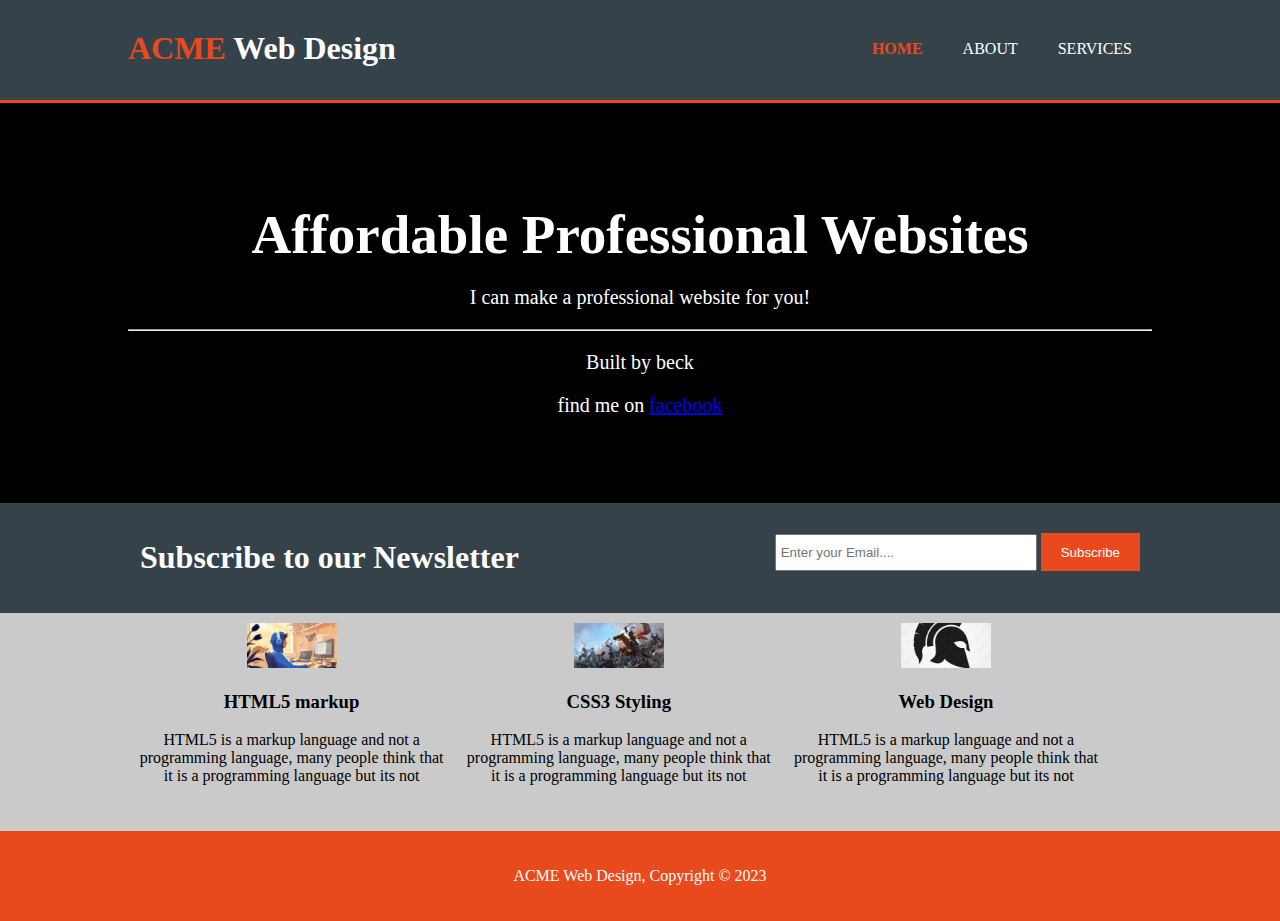
<file: index.html>
<!DOCTYPE html>

<html>
    <head>
        <meta charset="utf-8">
        <meta name="viewport" content="width=device-width">
        <meta name="description" content="Affordable and Professional web design">
        <meta name="Keywords" content="web design, affordable design, professionla design">
        <meta name="Author" content="Brad Traversy">
        <title>ACME Web Design</title>
        <link rel="stylesheet" href="./CSS/styles.css">
    </head>

    <body>
        <header>
            <div class="container">
                <div id="branding">
                    <h1><span class = "highlight">ACME</span> Web Design</h1>
                  
                </div>
                <nav>
                    <ul>
                        <li class="current"><a href="index.html">HOME</a></li>
                        <li><a href="about.html">ABOUT</a></li>
                        <li><a href="services.html">SERVICES</a></li>
                    </ul>
                </nav>

                <!--
                Comments
                -->

            </div>
        </header>
        
        <section id="showcase">
            <div class="container">
                <h1>Affordable Professional Websites</h1>
                <p>I can make a professional website for you!</p>
                <hr>
                <section>
                    <p>Built by beck</p>
                    <p>find me on
                        <a href="https://www.facebook.com/beck.tamang.10/"
                        target="_blank" class="btn btn-primary btn-sm">facebook</a>
                    </p>
                </section>
            </div>
        </section>

        <section id="newsletter">
            <div class="container">
                <h1>Subscribe to our Newsletter</h1>
                <form>
                    <input type="email" placeholder="Enter your Email....">
                    <button type="submit" class="button_1">Subscribe</button>
                </form>
            </div>
        </section>

        <section id="boxes">
            <div class="container">
                <div class="box">
                    <img src="./Images/a.png">
                    <h3>HTML5 markup</h3>
                    <p>HTML5 is a markup language and not a programming language, many people think that it is a programming language but its not</p>
                       
                </div>

                <div class="box">
                    <img src="./Images/b.jpg"> 
                    <h3>CSS3 Styling</h3>
                    <p>HTML5 is a markup language and not a programming language, many people think that it is a programming language but its not</p>
                      
                </div>
                <div class="box">
                    <img src="./Images/c.jpg" class="minomized-image" alt="Image">  
                    <h3>Web Design</h3>
                    <p>HTML5 is a markup language and not a programming language, many people think that it is a programming language but its not</p>
                </div>
            </div>
        </section>

        <footer>
            <p>ACME Web Design, Copyright &copy; 2023</p>
        </footer>
    </body>
</html>
</file>
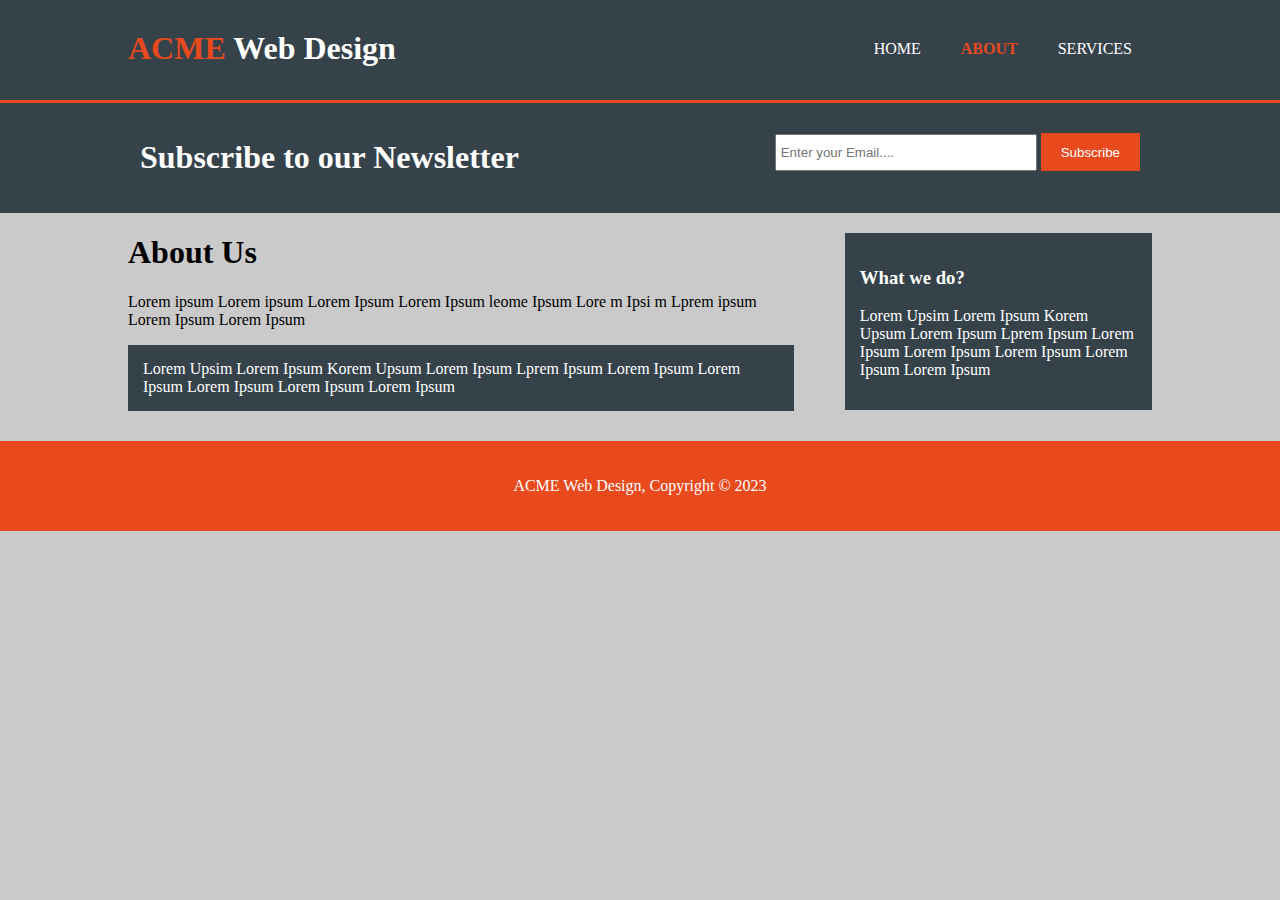
<file: about.html>
<!DOCTYPE html>

<html>
    <head>
        <meta charset="utf-8">
        <meta name="viewport" content="width=device-width">
        <meta name="description" content="Affordable and Professional web design">
        <meta name="Keywords" content="web design, affordable design, professionla design">
        <meta name="Author" content="Brad Traversy">
        <title>ACME Web Design | About</title>
        <link rel="stylesheet" href="./CSS/styles.css">
    </head>

    <body>
        <header>
            <div class="container">
                <div id="branding">
                    <h1><span class = "highlight">ACME</span> Web Design</h1>
                  
                </div>
                <nav>
                    <ul>
                        <li><a href="index.html">HOME</a></li>
                        <li class="current"><a href="about.html">ABOUT</a></li>
                        <li><a href="services.html">SERVICES</a></li>
                    </ul>
                </nav>

                <!-- COMMENT
                <div id="home">HOME</div>
                <div id="about">ABOUT</div>
                <div id="services">SERVICES</div>
                -->

            </div>
        </header>
        
        <section id="newsletter">
            <div class="container">
                <h1>Subscribe to our Newsletter</h1>
                <form>
                    <input type="email" placeholder="Enter your Email....">
                    <button type="submit" class="button_1">Subscribe</button>
                </form>
            </div>
        </section>

        <section id="boxes">
            <div class="container">
                <article id="main-col">
                    <h1 class="page-title"> About Us</h1>
                    <p> Lorem ipsum Lorem ipsum Lorem Ipsum Lorem Ipsum leome Ipsum Lore m Ipsi m Lprem ipsum Lorem Ipsum  Lorem Ipsum</p>
                    <p class="dark"> Lorem Upsim Lorem Ipsum Korem Upsum Lorem Ipsum Lprem Ipsum Lorem Ipsum Lorem Ipsum Lorem Ipsum Lorem Ipsum Lorem Ipsum</p>
                </article>

                <aside id="sidebar">
                    <div class="dark">
                        <h3> What we do?</h3>
                        <p> Lorem Upsim Lorem Ipsum Korem Upsum Lorem Ipsum Lprem Ipsum Lorem Ipsum Lorem Ipsum Lorem Ipsum Lorem Ipsum Lorem Ipsum</p>
                    
                    </div>
                   
                </aside>
                
            </div>
        </section>

        

        
        <footer>
            <p>ACME Web Design, Copyright &copy; 2023</p>
        </footer>
    </body>
</html>
</file>
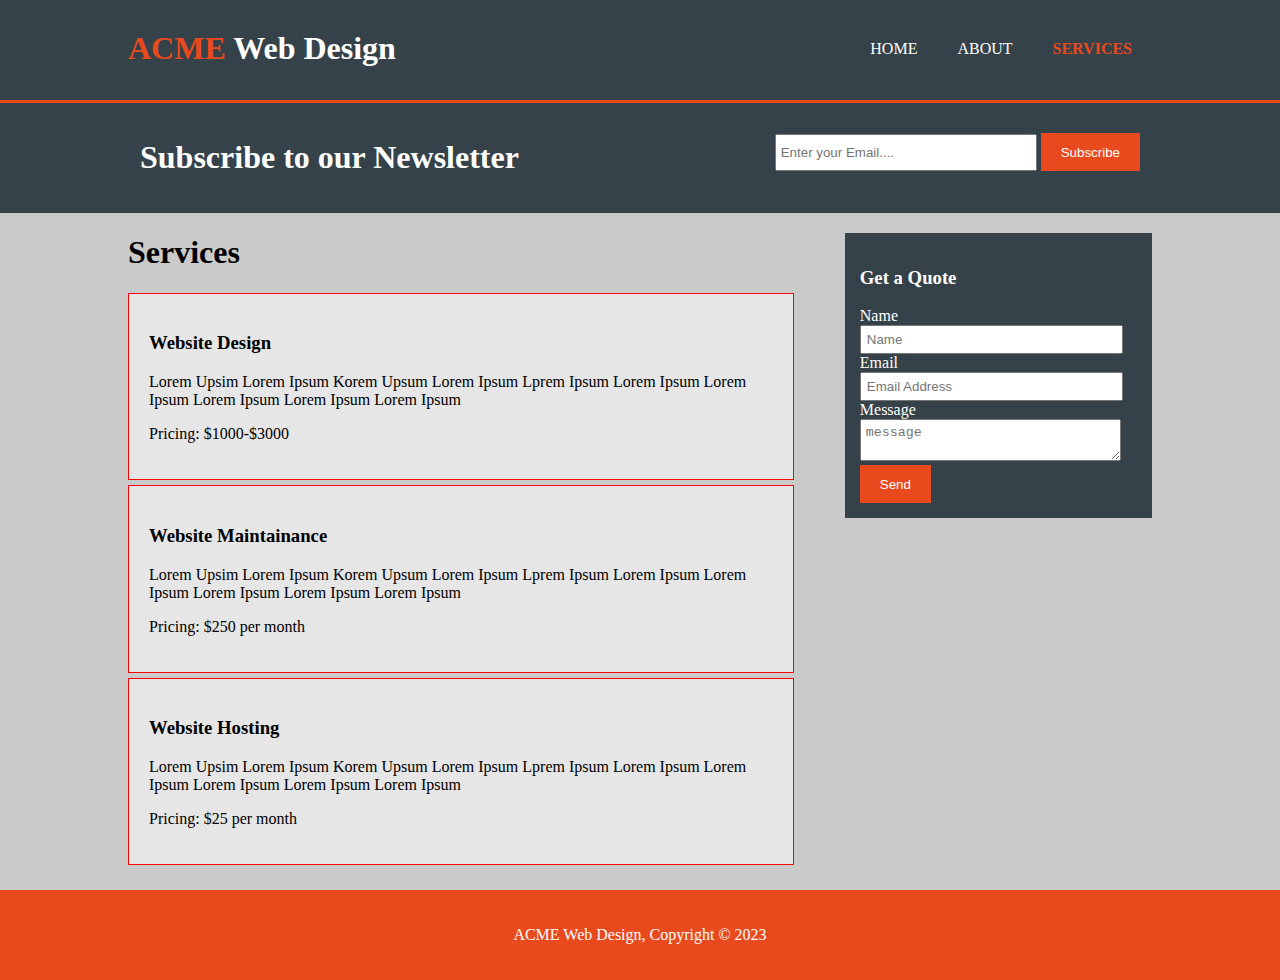
<file: services.html>
<!DOCTYPE html>

<html>
    <head>
        <meta charset="utf-8">
        <meta name="viewport" content="width=device-width">
        <meta name="description" content="Affordable and Professional web design">
        <meta name="Keywords" content="web design, affordable design, professionla design">
        <meta name="Author" content="Brad Traversy">
        <title>ACME Web Design | Services</title>
        <link rel="stylesheet" href="./CSS/styles.css">
    </head>

    <body>
        <header>
            <div class="container">
                <div id="branding">
                    <h1><span class = "highlight">ACME</span> Web Design</h1>
                  
                </div>
                <nav>
                    <ul>
                        <li><a href="index.html">HOME</a></li>
                        <li ><a href="about.html">ABOUT</a></li>
                        <li class="current"><a href="services.html">SERVICES</a></li>
                    </ul>
                </nav>

                <!-- COMMENT
                <div id="home">HOME</div>
                <div id="about">ABOUT</div>
                <div id="services">SERVICES</div>
                -->

            </div>
        </header>
        
        <section id="newsletter">
            <div class="container">
                <h1>Subscribe to our Newsletter</h1>
                <form>
                    <input type="email" placeholder="Enter your Email....">
                    <button type="submit" class="button_1">Subscribe</button>
                </form>
            </div>
        </section>

        <section id="boxes">
            <div class="container">
                <article id="main-col">
                    <h1 class="page-title"> Services</h1>
                    <ul id="services">
                        <li>
                            <h3>Website Design</h3>   
                            <p> Lorem Upsim Lorem Ipsum Korem Upsum Lorem Ipsum Lprem Ipsum Lorem Ipsum Lorem Ipsum Lorem Ipsum Lorem Ipsum Lorem Ipsum</p>
                            <p> Pricing: $1000-$3000</p>
                        </li>

                        <li>
                            <h3>Website Maintainance</h3>   
                            <p> Lorem Upsim Lorem Ipsum Korem Upsum Lorem Ipsum Lprem Ipsum Lorem Ipsum Lorem Ipsum Lorem Ipsum Lorem Ipsum Lorem Ipsum</p>
                            <p> Pricing: $250 per month</p>
                        </li>

                        <li>
                            <h3>Website Hosting</h3>   
                            <p> Lorem Upsim Lorem Ipsum Korem Upsum Lorem Ipsum Lprem Ipsum Lorem Ipsum Lorem Ipsum Lorem Ipsum Lorem Ipsum Lorem Ipsum</p>
                            <p> Pricing: $25 per month</p>
                        </li>

                    </ul>

                </article>

                <aside id="sidebar">
                    <div class="dark">
                        <h3>Get a Quote</h3>
                        <form class="quote">
                            <div>
                                <label>Name</label><br>
                                <input type="name" placeholder="Name">
                            </div>

                            <div>
                                <label>Email</label><br>
                                <input type="email" placeholder="Email Address">
                            </div>

                            <div>
                                <label>Message</label><br>
                                <textarea placeholder="message"></textarea>
                            </div>
                            
                            <button type="submit" class="button_1">Send</button>
                        </form>
                    </div>
                   
                </aside>
                
            </div>
        </section>

        

        
        <footer>
            <p>ACME Web Design, Copyright &copy; 2023</p>
        </footer>
    </body>
</html>
</file>
<file: CSS/styles.css>
body{
    font: 15px/1.5, Arial, Helvetica, Sans-serif;
    padding: 0;
    margin: 0;
    background-color: rgb(202, 202, 202);
}

    /* Global*/
.container{
    width: 80%;
    margin: auto;
    overflow: hidden;
}

ul{
    margin: 0;
    padding: 0;
}

.button_1{
    height: 38px;
    padding-left: 20px;
    padding-right: 20px;
    color: #ffffff;
    border: 0;
    background: #e8491d;
}

.dark{
    padding: 15px;
    background: #35424a;
    color: #ffffff;
    margin-top: 10px;
    margin-bottom: 10px;
}


/* Header */
header{
    background: #35424a;
    color: #ffffff;
    padding-top: 30px;
    min-height: 70px;
    border-bottom: #e8491d 3px solid ;
}

header a{
    color: #ffffff;
    text-decoration: none;
    text-transform: uppercase;
    font-size: 16px;
}

header li{
    float: left;
    display: inline;
    padding: 0 20px 0 20px;
}

header #branding{
    float: left;
}

header #branding h1{ 
    margin: 0;
}

header nav{
    float: right;
    margin-top: 10px;
}

header .highlight, header .current a{
    color: #e8491d;
    font-weight: bold;
}

header a:hover{
    color: #00ffdd;
    font-weight: bold;
}


/* Showcase */
#showcase{
    min-height: 400px; /*for responsive design, use min-height and not fixed height */
    background: black;
    text-align: center;
    color: #ffffff;
}

.minimized-image {
    transform: scale(2); /* Set the desired scale value */
  }

#showcase h1{
    font-size: 55px;
    margin-top: 100px;
    margin-bottom: 10px;
}

#showcase p{
    font-size: 20px;
}


/* Newsletter */
#newsletter{
    padding: 15px;
    color: #ffffff;
    background: #35424a;
}

#newsletter h1{
    float: left;
}

#newsletter form{
    float: right;
    margin-top: 15px;

}
#newsletter input[type="email"]{
    padding: 4px;
    height: 25px;
    width: 250px;
}



/* Boxes */
#boxes .box{
    float: left;
    width: 30%;
    text-align: center;
    padding: 10px;
}

#boxes .box img {
    width: 90px;
    height: 45px;
    object-fit: cover;
}



/* Sidebar */
#sidebar{
    float: right;
    width: 30%;
    margin-top: 10px;
}

#sidebar .quote input, #sidebar .quote textarea{
    width: 90%;
    padding: 5px;
}










/* Main Column*/
#main-col{
    float: left;
    width: 65%;
}

/* Services */
#services li{
    list-style: none;
    padding: 20px;
    border: #f70404 solid 1px;
    margin-bottom: 5px;
    background: #e6e6e6;

}



/* Footer */
footer{
    padding: 20px;
    margin-top: 20px;
    color: #ffffff;
    background-color: #e8491d;
    text-align: center;
}



/* Media Queries*/
@media(max-width: 768px){
   header #branding,
   header nav,
   header nav li,
   #newsletter h1,
   #newsletter form,
   #boxes .box,
   article#main-col,
   aside#sidebar{
        float: none;
        text-align: center;
        width: 100%;
   }
   #newsletter button, 
   .quote button{
        display: block;
        width: 100%;
   }

   #newsletter form input[type="email"],
    .quote input[type="name"],
    .quote input[type="email"],
     .quote textarea{
        width: 100%;
        margin-bottom: 5px;

   }

   header{
        padding-bottom: 20px;
   }

   #showcase h1{
        margin-top: 40px;
   }


}
</file>
